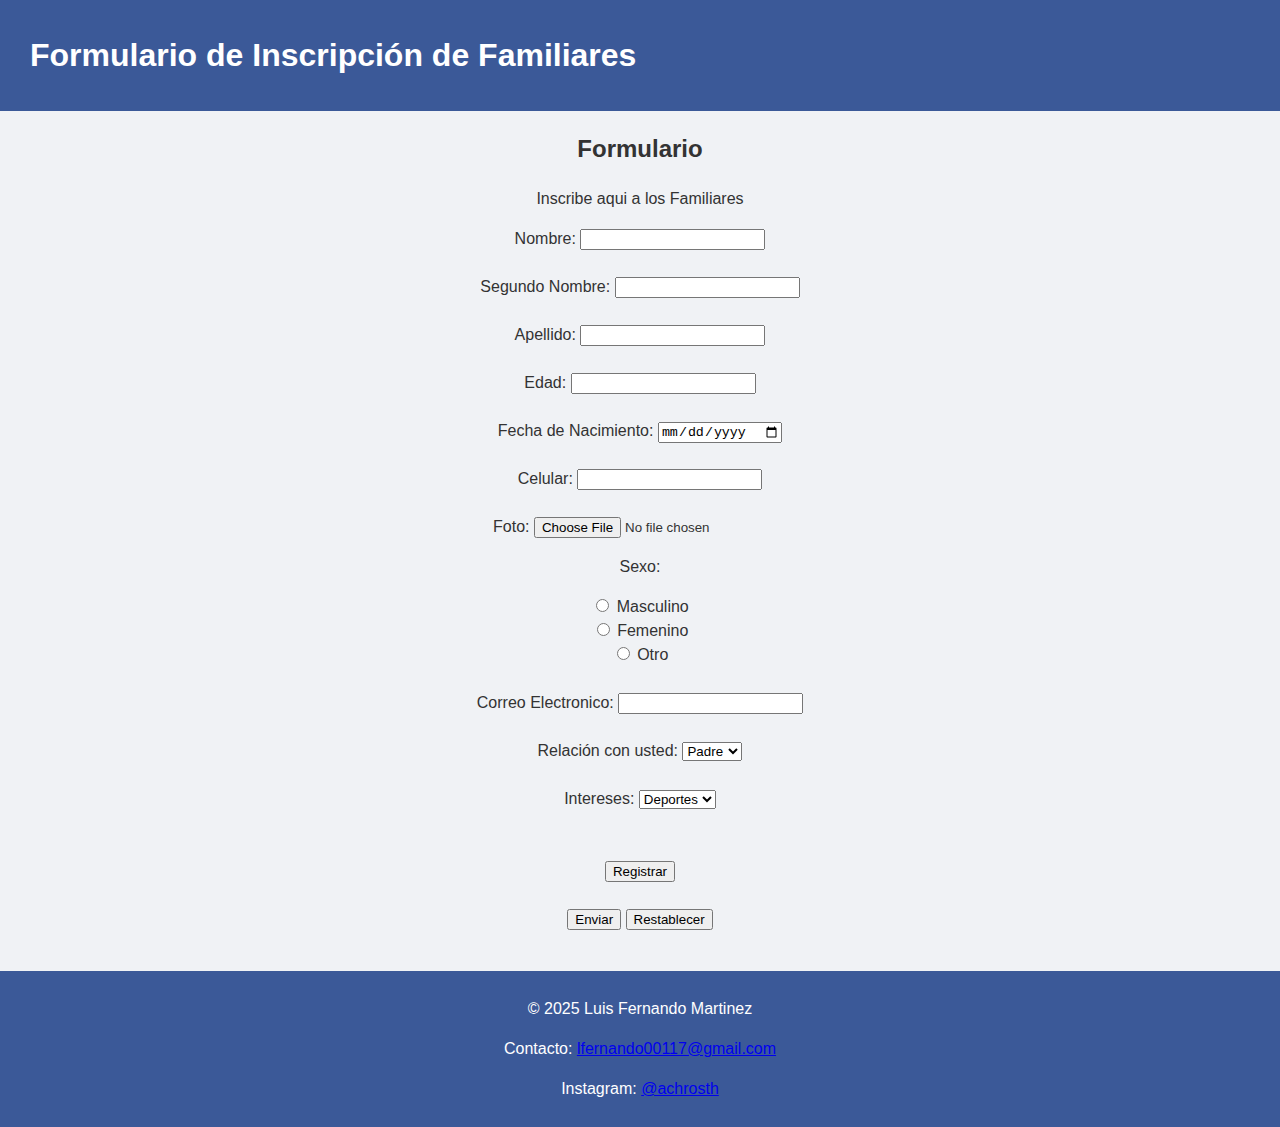
<file: Formulario.html>
<!DOCTYPE html>
<html lang="es">
<head>
    <meta charset="UTF-8">
    <meta name="viewport" content="width=device-width, initial-scale=1.0">
    <title>Formulario de Inscripción</title>
    <link rel="stylesheet" href="Estilos/styles.css">
</head>
<body>
    <header><h1>Formulario de Inscripción de Familiares</h1></header>
    <main>
        <section id="FI">
            <h2>Formulario</h2>
            <p>Inscribe aqui a los Familiares</p>
            <form action="#" method="post">
                <label>Nombre: <input type="text" name="nombre" required></label><br></br>
                <label>Segundo Nombre: <input type="text" name="nombre" required></label><br></br>
                <label>Apellido: <input type="text" name="apellido" required></label><br></br>
                <label>Edad: <input type="number" name="edad" required></label><br></br>
                <label>Fecha de Nacimiento: <input type="date" name="fechaNacimiento"> </label><br></br>
                <label>Celular: <input type="tel" name="telefono" required></label></label><br></br>
                <label>Foto: <input input type="file" name="archivo"  required></label>
                <p>Sexo:</p>
                <label><input type="radio" name="opcion" value="opcion1"> Masculino</label><br>
                <label><input type="radio" name="opcion" value="opcion2"> Femenino</label><br>
                <label><input type="radio" name="opcion" value="opcion2"> Otro</label><br></br>
                <label>Correo Electronico: <input type="email" name="correo"></label><br></br>
                <div class="contenedor">
                    <label for="relacion">Relación con usted:</label>
                    <select id="relacion">
                        <option value="padre">Padre</option>
                        <option value="madre">Madre</option>
                    </select><br></br>
                    <label for="intereses">Intereses:</label>
                    <select id="intereses">
                        <option value="deportes">Deportes</option>
                        <option value="lectura">Lectura</option>
                    </select>
                </div><br></br>
                <button onclick="registrar()">Registrar</button>
                <script>function registrar() {alert("Datos registrados correctamente.");}</script><br></br>
                <input type="submit" value="Enviar">
                <input type="reset" value="Restablecer">
            </form>
        </section>
    </main>

    <footer>
        <p>&copy; 2025 Luis Fernando Martinez</p>
        <p>Contacto: <a href="mailto:lfernando00117@gmail.com">lfernando00117@gmail.com</a></p>
        <p>Instagram: <a href="https://www.instagram.com/achrosth/" target="_blank" rel="noopener noreferrer">@achrosth</a></p>
    </footer>

</body>
</html>
</file>
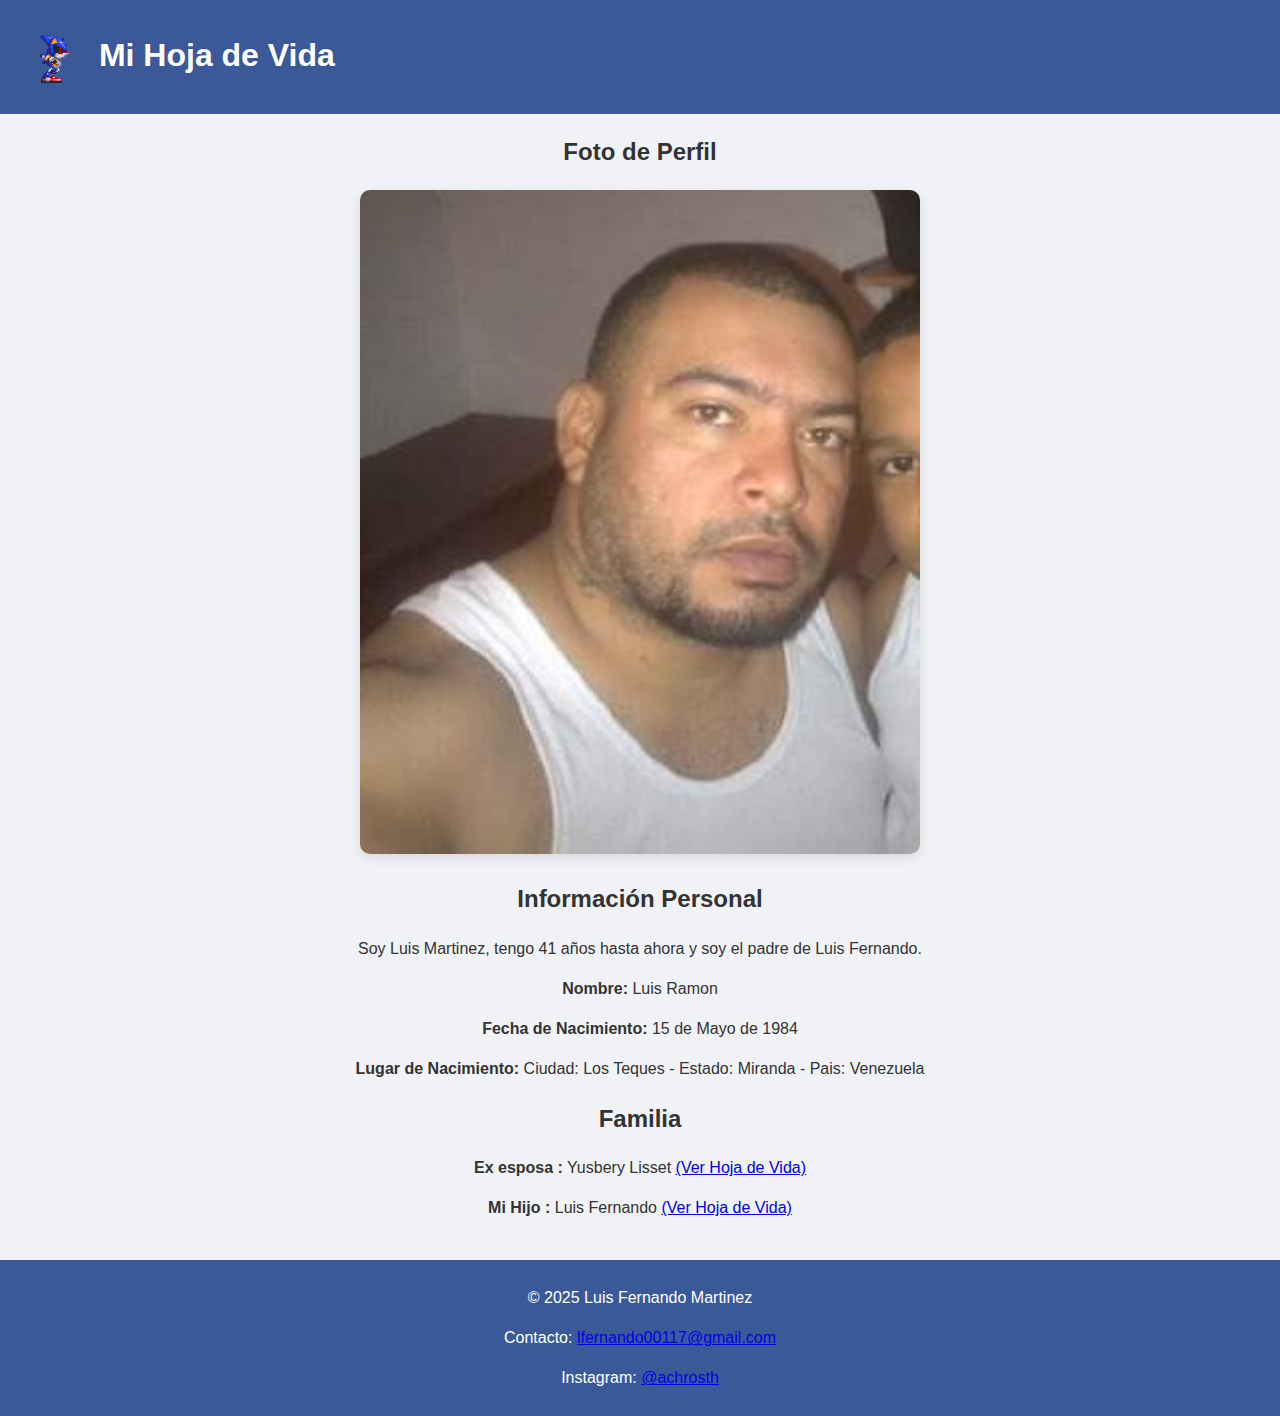
<file: Index2.html>
<!DOCTYPE html>
<html lang="es">
<head>
    <meta charset="UTF-8">
    <meta name="viewport" content="width=device-width, initial-scale=1.0">
    <title>Hoja de Vida Padre</title>
    <link rel="stylesheet" href="Estilos/styles.css"></head>
<body>
    <header>
        <h1><img src="Recursos/icon.gif" alt="Icono" class="icono-header" width="50" height="50"> Mi Hoja de Vida</h1>
    </header>

        <section class="IP">
            <section class="perfil">
                <h2>Foto de Perfil</h2>
                <figure>
                <img src="Recursos/2.jpg" alt="Foto de perfil">
                </figure>
            </section>
            <section>
                <h2>Información Personal</h2>
                <p>Soy Luis Martinez, tengo 41 años hasta ahora y soy el padre de Luis Fernando.</p>
                <p><strong>Nombre:</strong> Luis Ramon</p>
                <p><strong>Fecha de Nacimiento:</strong> 15 de Mayo de 1984</p>
                <p><strong>Lugar de Nacimiento:</strong> Ciudad: Los Teques - Estado: Miranda - Pais: Venezuela</p>
                <h2>Familia</h2>
                <p><strong>Ex esposa :</strong> Yusbery Lisset <a href="Index3.html" target="_blank">(Ver Hoja de Vida)</a></p>
                <p><strong>Mi Hijo :</strong> Luis Fernando <a href="Index1.html" target="_blank">(Ver Hoja de Vida)</a></p>
        </section>
        </section>

    <footer>
        <p>&copy; 2025 Luis Fernando Martinez</p>
        <p>Contacto: <a href="mailto:lfernando00117@gmail.com">lfernando00117@gmail.com</a></p>
        <p>Instagram: <a href="https://www.instagram.com/achrosth/" target="_blank" rel="noopener noreferrer">@achrosth</a></p>
    </footer>
</body>
</html>
</file>
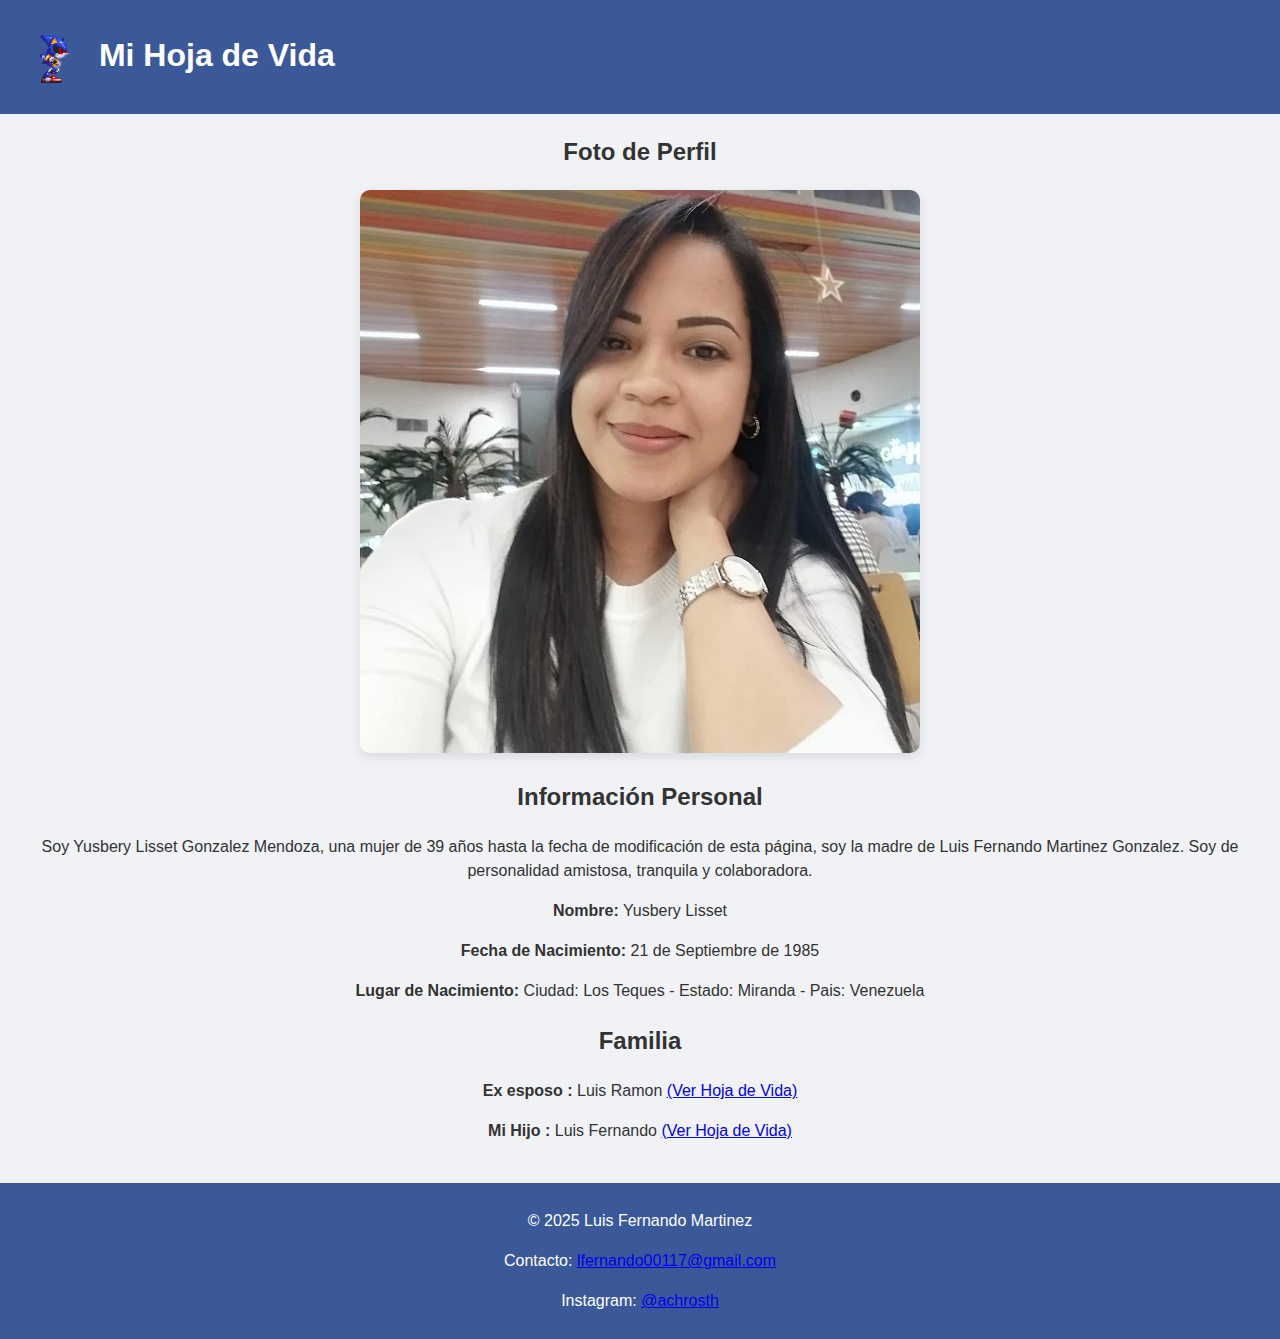
<file: Index3.html>
<!DOCTYPE html>
<html lang="es">
<head>
    <meta charset="UTF-8">
    <meta name="viewport" content="width=device-width, initial-scale=1.0">
    <title>Hoja de Vida Madre</title>
    <link rel="stylesheet" href="Estilos/styles.css"></head>
<body>
    <header>
        <h1><img src="Recursos/icon.gif" alt="Icono" class="icono-header" width="50" height="50"> Mi Hoja de Vida</h1>
    </header>

        <section class="IP">
            <section class="perfil">
                <h2>Foto de Perfil</h2>
                <figure>
                <img src="Recursos/3.jpg" alt="Foto de perfil">
                </figure>
            </section>
            <section>
                <h2>Información Personal</h2>
                <p>Soy Yusbery Lisset Gonzalez Mendoza, una mujer de 39 años hasta la fecha de modificación de esta página, soy la madre de Luis Fernando Martinez Gonzalez. Soy de personalidad amistosa, tranquila y colaboradora.</p>
                <p><strong>Nombre:</strong> Yusbery Lisset</p>
                <p><strong>Fecha de Nacimiento:</strong> 21 de Septiembre de 1985</p>
                <p><strong>Lugar de Nacimiento:</strong> Ciudad: Los Teques - Estado: Miranda - Pais: Venezuela</p>
                <h2>Familia</h2>
                <p><strong>Ex esposo :</strong> Luis Ramon <a href="Index2.html" target="_blank">(Ver Hoja de Vida)</a></p>
                <p><strong>Mi Hijo :</strong> Luis Fernando <a href="Index1.html" target="_blank">(Ver Hoja de Vida)</a></p>
        </section>
        </section>

    <footer>
        <p>&copy; 2025 Luis Fernando Martinez</p>
        <p>Contacto: <a href="mailto:lfernando00117@gmail.com">lfernando00117@gmail.com</a></p>
        <p>Instagram: <a href="https://www.instagram.com/achrosth/" target="_blank" rel="noopener noreferrer">@achrosth</a></p>
    </footer>
</body>
</html>
</file>
<file: Estilos/styles.css>
body {
    background-color: #F0F2F5;
    color: #333333;
    margin: 0px;
    font-family: Arial, sans-serif;
    line-height: 1.5;
    text-align: center;
    padding: 0;
}
header {
    background-color: #3b5998;
    color: white;
    text-align: left;
    padding: 10px 30px;
    margin: 0;
}
.icono-header {
    vertical-align: middle;
    margin-right: 10px;
}
nav {
    background-color: #3B5998;
    padding: 10px;
    margin: 20px;
    box-shadow: 0 4px 12px rgba(0, 0, 0, 0.1);
    border-radius: 10px;
}
nav a {
    color: white;
    margin: 0 15px;
    text-decoration: none;
    font-weight: bold;
}
nav a:visited {
    color: white;
}
nav a:hover {
    text-decoration: underline;
}

.Informacion {
    background-color: #ffffff;
    color:black;
    display: flex;
    padding: 40px 40px 40px 40px;
    margin: 80px 320px 80px 320px;
    box-shadow: 0 4px 12px rgba(0, 0, 0, 0.1);
    border-radius: 10px;
}
.perfil {
    flex-shrink: 0;
}
.perfil img {
    width: 560px;
    height: auto;
    box-shadow: 0 4px 12px rgba(0, 0, 0, 0.1);
    border-radius: 10px;
}
#Contactos {
    background-color: #ffffff;
    color: black;
    margin: 80px 320px 80px 320px;
    padding: 40px 40px 40px 40px;
    box-shadow: 0 4px 12px rgba(0, 0, 0, 0.1);
    border-radius: 10px;
}
#Padres {
    background-color: #ffffff;
    color: black;
    margin: 80px 320px 80px 320px;
    padding: 40px 40px 40px 40px;
    box-shadow: 0 4px 12px rgba(0, 0, 0, 0.1);
    border-radius: 10px;
}
#Educacion {
    background-color: #ffffff;
    color: black;
    margin: 80px 320px 80px 320px;
    padding: 40px 40px 40px 40px;
    text-align: left;
    box-shadow: 0 4px 12px rgba(0, 0, 0, 0.1);
    border-radius: 10px;
}

table {
    border-collapse: collapse;
    width: 100%;
    margin-top: 10px;
}
th, td {
    border: 1px solid #ccc;
    padding: 8px;
    text-align: left;
}
th {
    background-color: #004080;
    color: white;
}

ol, ul {
    margin-left: 20px;
    margin-top: 10px;
}

.Fotos {
    background: #fff;
    color: black;
    padding: 40px;
    margin: 80px 320px;
    border-radius: 10px;
    text-align: center;
    box-shadow: 0 4px 12px rgba(0, 0, 0, 0.1);
}
.grid-fotos {
    display: grid;
    grid-template-columns: repeat(4, 1fr);
    gap: 20px;
    margin-top: 20px;
}
.grid-fotos figure {
    margin: 0;
    text-align: center;
}
.grid-fotos img {
    width: 260px;
    height: 168px;
    object-fit: cover;
    border-radius: 10px;
    box-shadow: 0 4px 12px rgba(0, 0, 0, 0.1);
    transition: transform 0.3s ease, box-shadow 0.3s ease;
}
.grid-fotos img:hover {
    transform: scale(1.05);
    box-shadow: 0 6px 16px rgba(0, 0, 0, 0.2);
}

#Videos {
    background-color: #ffffff;
    color: black;
    margin: 80px auto;
    padding: 40px;
    max-width: 1200px;
    box-shadow: 0 4px 12px rgba(0, 0, 0, 0.1);
    border-radius: 10px;
    text-align: center;
}
#video-en-linea {
    display: flex;
    gap: 20px;
    flex-wrap: wrap;
    justify-content: center;
    margin-top: 20px;
}
#video-en-linea article {
    flex: 1 1 560px;
    max-width: 560px;
}
#video-en-linea iframe,
#video-en-linea video {
    width: 100%;
    border-radius: 10px;
    box-shadow: 0 4px 12px rgba(0, 0, 0, 0.1);
}

footer {
    background-color: #3B5998;
    color: white;
    padding: 10px;
    text-align: center;
    margin-top: 40px;
}
</file>
